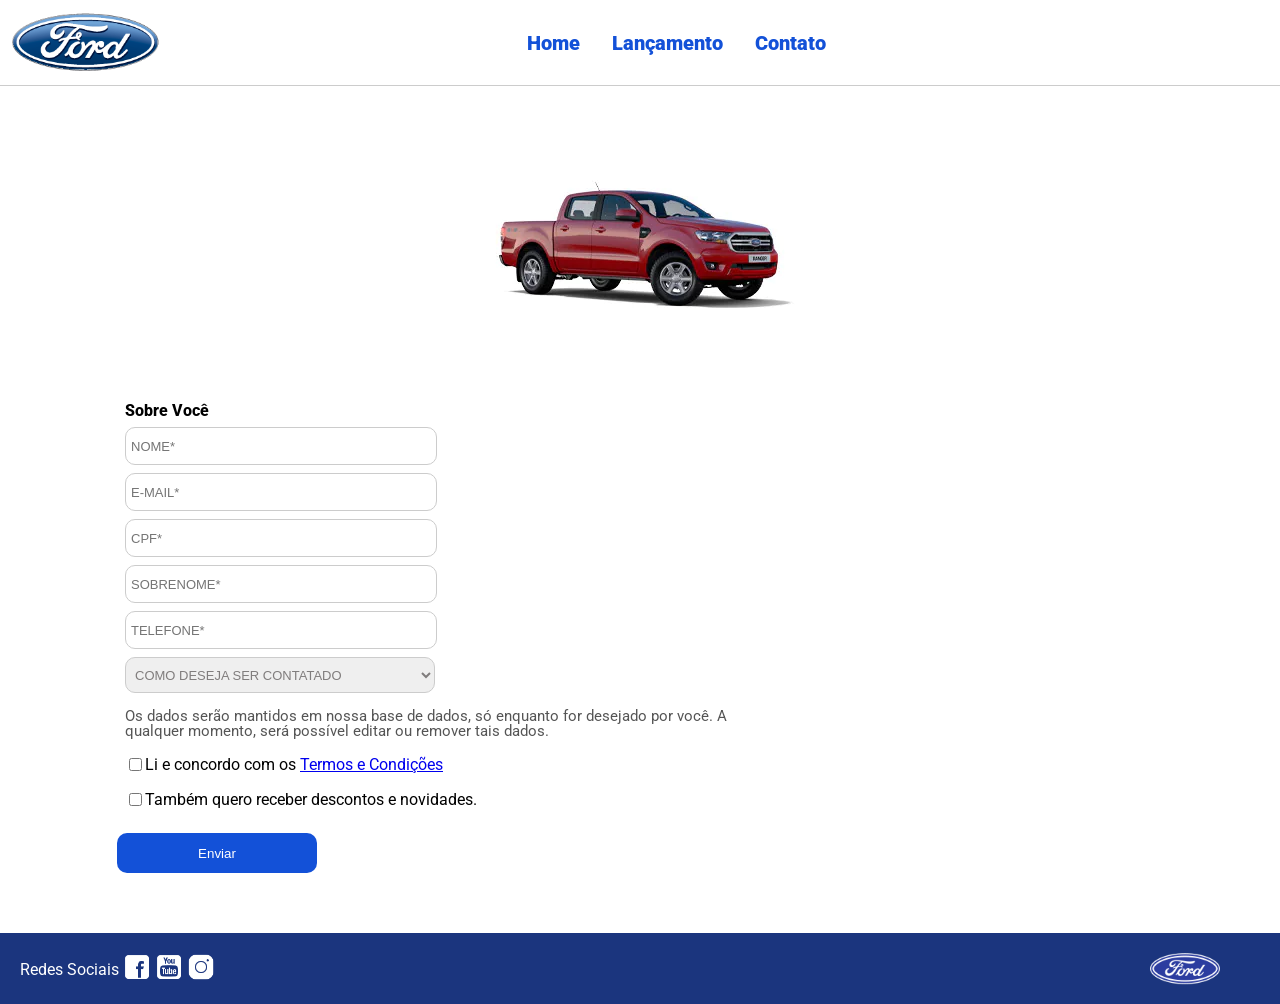
<file: contato.html>
<!DOCTYPE html>
<html lang="pt-br">
<head>
    <meta charset="UTF-8">
    <meta http-equiv="X-UA-Compatible" content="IE=edge">
    <meta name="viewport" content="width=device-width, initial-scale=1.0">
    <title>Ford</title>    
    <link href="css/reset.css" rel="stylesheet">
    <link href="css/style.css" rel="stylesheet">
    <link href="css/form.css" rel="stylesheet">
    <script src="js/form.js"></script>
</head>
<body>
    <header>       
        <div>
            <img src="img/logo-ford-256.png" width="150" class="logo" />
        </div>
        <nav>
            <ul>
                <li>
                    <a href="index.html">Home</a>
                </li>
                <li>
                    <a href="lancamento.html">Lançamento</a>
                </li>
                <li>
                    <a href="contato.html">Contato</a>
                </li>
            </ul>
        </nav>

    </header>
    <main id="formulario">
        <div class="forms">
            <div>
                <img src="img/xls 2.2 diesel.jpg">
            </div>
            <div>
                <h2 class="titulo">Sobre Você</h2>

            <form onsubmit="Post(this);">

                <input type="text" name="nome" placeholder="NOME*" class="fordform" required>
                <input type="text" name="email" placeholder="E-MAIL*" class="fordform" required>
                <input type="text" name="cpf" placeholder="CPF*" class="fordform" required>
                <input type="text" name="sobrenome" placeholder="SOBRENOME*" class="fordform" required>
                <input type="text" name="telefone" placeholder="TELEFONE*" class="fordform" required>
                <select name="contato" class="fordform" required>
                    <option selected>COMO DESEJA SER CONTATADO</option>
                    <option>TELEFONE</option>
                    <option>E-MAIL</option>
                </select>
                
                <div id="aviso_lgpd">
                        <p id="info_lgpd">Os dados serão mantidos em nossa base de dados, só enquanto for desejado por você. 
                        A qualquer momento, será possível editar ou remover tais dados. 
                        </p>
                </div>
                
                <div id="lgpd_ckeck">
                    <input type="checkbox" name="termo" id="confirmar_termo" required>
                       <p>Li e concordo com os <a href="https://www.ford.com.br/politica-de-privacidade/">Termos e Condições</a></p>
                </div>
                
                <div id="ofertas_check">
                    <input type="checkbox" name="mensagemDescontos" id="msg_descontos" >
                          <p>Também quero receber descontos e novidades.</p>
                </div>
            <button type="submit">Enviar</button>
            </form>
            </div>
        </div>
    </main>
    <footer>
        <nav id="social">
            <ul>
                <li><span class="redesociais">Redes Sociais</span></li>
                <li><a href="#" title="Facebook"><img src="img/facebook-50.png"></a></li>
                <li><a href="#" title="YouTube"><img src="img/youtube-squared-50.png"></a></li>
                <li><a href="#" title="Instagram"><img src="img/instagram-logo-50.png"></a></li>
            </ul>
        </nav>
        <div>
           <img src="img/ford-96.png" width="70"  />
        </div>
    </footer>    
</body>
</html>
</file>
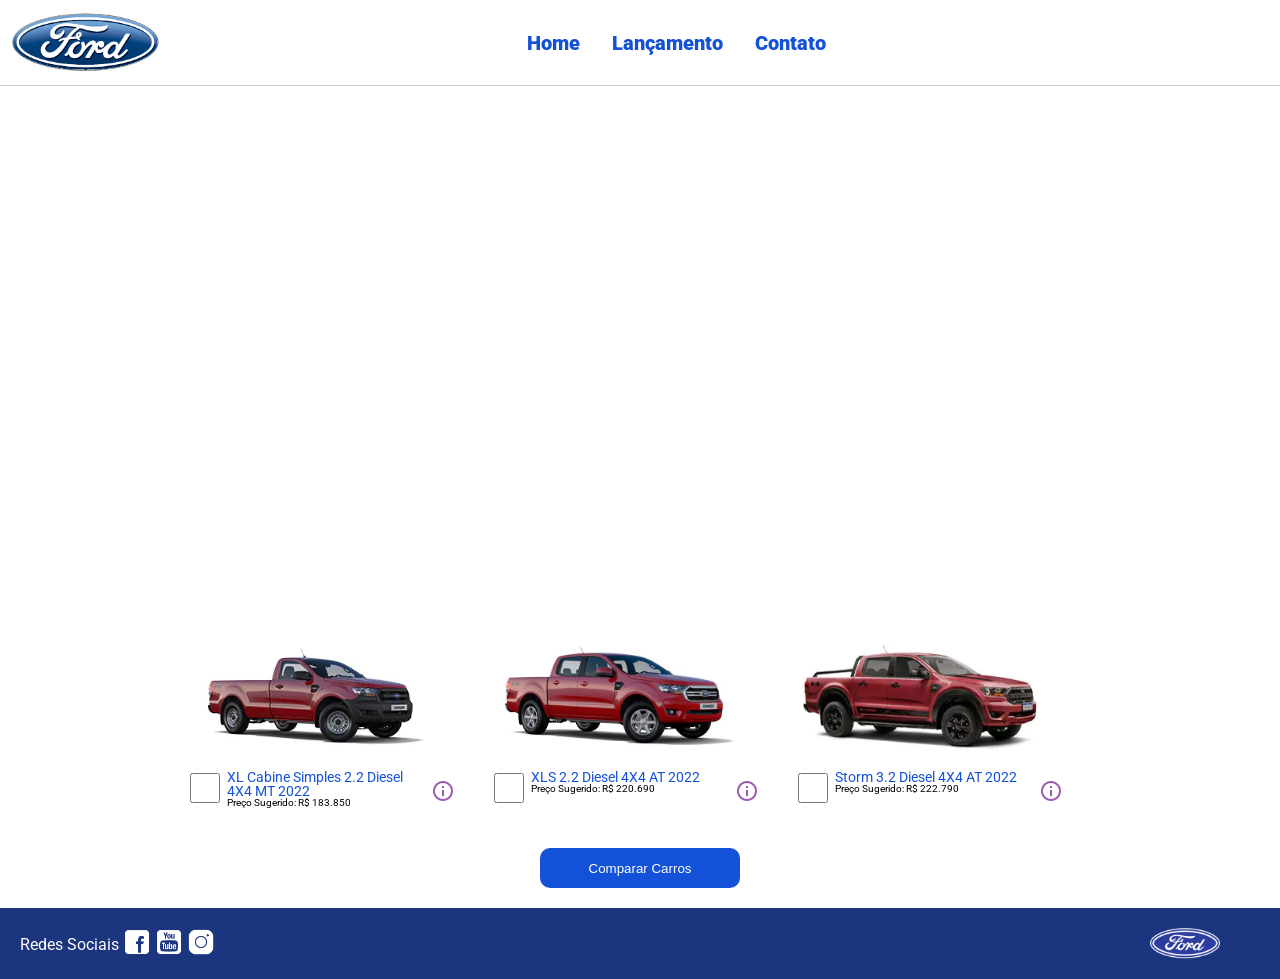
<file: lancamento.html>
<!DOCTYPE html>
<html lang="pt-br">
<head>
    <meta charset="UTF-8">
    <meta http-equiv="X-UA-Compatible" content="IE=edge">
    <meta name="viewport" content="width=device-width, initial-scale=1.0">
    <title>Ford</title>    
    <link href="css/reset.css" rel="stylesheet">
    <link href="css/style.css" rel="stylesheet">
    <link href="css/lancamento.css" rel="stylesheet">
    <script src="js/compare.js"></script>
</head>
<body>
    <header>       
        <div>
            <img src="img/logo-ford-256.png" width="150" class="logo" />
        </div>
        <nav>
            <ul>
                <li>
                    <a href="index.html">Home</a>
                </li>
                <li>
                    <a href="lancamento.html">Lançamento</a>
                </li>
                <li>
                    <a href="contato.html">Contato</a>
                </li>
            </ul>
        </nav>

    </header>
    <main>
        <div>
            <iframe style = "display: block; margin-bottom: 30px; margin-left: auto; margin-right: auto; width: 100%;
            height: 500px;" src="https://www.youtube-nocookie.com/embed/vQsryuNmsL0?controls=0&autoplay=1&modestbranding=0&loop=1&mute=1&rel=0&hd=1" title="YouTube video player" frameborder="0" allow="accelerometer; autoplay; clipboard-write; encrypted-media; gyroscope; picture-in-picture" allowfullscreen></iframe>
        </div>
        <div>
            <ul class="modelcars">
                <li> 
                    <img src="img/XL Cabine.jpg" class="photocar">
                    <div class="infocar">
                        <div>
                            <input type="checkbox" value="car1" class="checkbox" onchange="SetCarToCompare(this, new Car('XL Cabine Simples 2.2 Diesel 4X4 MT 2022', 183850, 511, 1821, 232, 1234, 2.2, 160, 1420, 'Aço Estampado 16', 'img/XL Cabine.jpg'));">
                        </div>
                        <div class="info">
                            <span class="textmodel">XL Cabine Simples 2.2 Diesel 4X4 MT 2022</span>
                            <span class="textprice">Preço Sugerido: R$ 183.850</span>
                        </div>
                        <div>
                            <img src="img/info.png">
                        </div>
                    </div>
                </li>
                <li>
                    <img src="img/xls 2.2 diesel.jpg" class="photocar">
                    <div class="infocar">
                        <div>
                            <input type="checkbox" value="car1" class="checkbox" onchange="SetCarToCompare(this, new Car('XLS 2.2 Diesel 4X4 AT 2022', 220690, 511, 1821, 232, 1076, 2.2, 160, 1180, 'Aço Estampado 16', 'img/xls 2.2 diesel.jpg'));">
                        </div>
                        <div class="info">
                            <span class="textmodel">XLS 2.2 Diesel 4X4 AT 2022</span>
                            <span class="textprice">Preço Sugerido: R$ 220.690</span>
                        </div>
                        <div>
                            <img src="img/info.png">
                        </div>
                    </div>
                </li>
                <li>
                    <img src="img/storm.jpg" class="photocar">
                    <div class="infocar">
                        <div>
                            <input type="checkbox" value="car1" class="checkbox" onchange="SetCarToCompare(this, new Car('Storm 3.2 Diesel 4X4 AT 2022', 222790, 511, 1821, 232, 1040, 3.2, 200, 1180, 'Liga Leve 17', 'img/storm.jpg'));">
                        </div>
                        <div class="info">
                            <span class="textmodel">Storm 3.2 Diesel 4X4 AT 2022</span>
                            <span class="textprice">Preço Sugerido: R$ 222.790</span>
                        </div>
                        <div>
                            <img src="img/info.png">
                        </div>
                    </div>
                </li>
            </ul>
        </div>
        <div style="text-align: center;padding-bottom: 20px;">
            <button type="button" style="height: 40px; width: 200px;" onclick="ShowCompare()">Comparar Carros</button>
        </div> 
    </main>
    <footer>
        <nav id="social">
            <ul>
                <li><span class="redesociais">Redes Sociais</span></li>
                <li><a href="#" title="Facebook"><img src="img/facebook-50.png"></a></li>
                <li><a href="#" title="YouTube"><img src="img/youtube-squared-50.png"></a></li>
                <li><a href="#" title="Instagram"><img src="img/instagram-logo-50.png"></a></li>
            </ul>
        </nav>
        <div>
           <img src="img/ford-96.png" width="70"  />
        </div>
    </footer> 
    <div id="compare">
        <table>
            <tbody>
            <tr >
            <td>&nbsp;</td>
            <td id="compare_image_0"></td>
            <td id="compare_image_1"></td>
            </tr>
            <tr >
            <td>Modelo</td>
            <td id="compare_modelo_0"></td>
            <td id="compare_modelo_1"></td>
            </tr>
            <tr >
            <td>Altura da ca&ccedil;amba (mm)</td>
            <td id="compare_alturacacamba_0"></td>
            <td id="compare_alturacacamba_1"></td>
            </tr>
            <tr >
            <td >Altura do ve&iacute;culo (mm)</td>
            <td id="compare_alturaveiculo_0"></td>
            <td id="compare_alturaveiculo_1"></td>
            </tr>
            <tr>
            <td>Altura livre do solo (mm)</td>
            <td id="compare_alturasolo_0"></td>
            <td id="compare_alturasolo_1"></td>
            </tr>
            <tr >
            <td >Capacidade de carga (Kg)</td>
            <td id="compare_capacidadecarga_0"></td>
            <td id="compare_capacidadecarga_1"></td>
            </tr>
            <tr >
            <td >Motor</td>
            <td id="compare_motor_0"></td>
            <td id="compare_motor_1"></td>
            </tr>
            <tr >
            <td >Pot&ecirc;ncia (cv)</td>
            <td id="compare_potencia_0"></td>
            <td id="compare_potencia_1"></td>
            </tr>
            <tr >
            <td >Volume de ca&ccedil;amba (L)</td>
            <td id="compare_volumecacamba_0"></td>
            <td id="compare_volumecacamba_1"></td>
            </tr>
            <tr >
            <td >Roda</td>
            <td id="compare_roda_0"></td>
            <td id="compare_roda_1"></td>
            </tr>
            <tr >
            <td >Pre&ccedil;o</td>
            <td id="compare_preco_0"></td>
            <td id="compare_preco_1"></td>
            </tr>
            </tbody>
            
        </table>
        <div style="text-align: center;padding-bottom: 20px;">
            <button type="button" style="height: 40px; width: 200px;" onclick="HideCompare()">Fechar</button>
        </div> 
    </div>   
</body>
</html>
</file>
<file: css/style.css>
@import url('https://fonts.googleapis.com/css2?family=Roboto:wght@300&display=swap');

body {
    background: #FFFFFF;
    height: 100%;
    font-family: 'Roboto', sans-serif;
}

html {
    height: 100%;
}

div#carousel {
    height: 46vh;
    width: 100%;
     max-height: 628px;
    -webkit-transition: all .3s ease-in-out;
    -moz-transition: all .3s ease-in-out;
    transition: all .3s ease-in-out;
    height: auto;
    text-align: center;
}

div#carousel-title a {
    text-decoration: none;
}

div#carousel-title  {
    display: block;
    text-align: center;
    margin-top: 10px;
    margin-bottom: 10px;
    font-weight: bold;
    
}

header ul {
    text-align: center;
    margin-left: auto;
    margin-right: auto;
    display: block;
}

ul {
	display: inline-block;
}

header {
    background: #FFFFFF;
    border-bottom: 1px solid #ccc;
    margin-bottom: 10px;
    padding: 10px;
}

header div {
    display: inline;
    vertical-align: middle;
}

header nav {
    display: inline-block;
    vertical-align: middle;
    width: 80vw;
}

header nav a {
    color: #1351d8;
    font-size: 20px;
    text-decoration: none;
    font-weight: 900;
    margin-left: 14px;
    margin-right: 14px;
}

header nav a:hover {
    color: #1b357e;
    text-decoration: none;
    font-weight: 900;
}

nav li {
    display: inline;
    list-style: none;
}

main {
    min-height: calc(100% - 167px);
}
.ir_e_voltar{
    display: flex;
    padding: 0 10rem;
    
}
#prev, #next{
    font-size: xx-large;
}
nav#social {
    display: inline;
    width: 80%;
}

nav#social ul img {
    width: 28px;
}

span.redesociais {
    color: #ffffff;
    vertical-align: super;
}

footer {
    background: #1B357E;
    padding: 20px;
}

footer div {
    display: inline;
    float: right;
    margin-right: 40px;
}

button:hover {
    background: #1b357e;
}
button {
    background: #1351d8;
    color: #fff;
    border: 0px;
    border-radius: 10px;
}
</file>
<file: css/form.css>
.fordform {
    display: block;
    width: 300px;
    border: 1px solid #cccccc;
    border-radius: 10px;
    height: 26px;
    margin: 8px;
    font-size: 13px;
    padding: 5px;
}

select.fordform {
    width: 310px;
    height: 36px;
    color: #807d7d;
}

input:focus-visible {
    outline: none;
}

select:focus-visible {
    outline: none;
}

main div {
    display: inline-block;
    vertical-align: top;
    text-align: left;
    padding-top: 30px;
    padding-bottom: 30px;
}

.forms {
    display: block;
    text-align: center;
    align-items: center;
    justify-content: center;
    flex-direction: row;
  
}

#formulario_formulario {
    max-width: 500px;
    align-items: center;
    justify-content: center;
}
h2 {
    text-align: left;
    font-weight: 800;
}

#aviso_lgpd {
    display: flex;
    font-size: 15px;
    color: #555555;
    text-align: left;
    width: 60%;
    
    justify-content: center;
    align-items: center;
    flex-direction: row;
    padding: 0.5rem;
}

#lgpd_ckeck {
    display: flex;
    flex-direction: row;
    align-items: center;
    
    padding: 0.5rem;
}

#ofertas_check {
    display: flex;
    flex-direction: row;
    align-items: center;
    padding: 0.5rem;
    margin-bottom: 1rem
}



button {
    width: 200px;
    height: 40px;
    margin-right: 8px;
   
    align-items: center;
}

.titulo {
    margin-left: 8px;
}
</file>
<file: css/lancamento.css>
ul.modelcars {
    display: block;
    text-align: center;
    margin-bottom: 40px;
}

ul.modelcars li {
    display: inline-block;
    text-align: left;
    width: 300px;
    vertical-align: top;
}

img.photocar {
    display: block;
    width: 250px;
}

.checkbox {
    width: 30px;
    height: 30px;
    border: 1px solid #1b357e;
}

.infocar div {
    display: inline-block;
}

.info {
    width: 200px;
    vertical-align: top;
}

.textmodel {
    display: block;
    text-align: left;
    font-size: 14px;
    color: #1351d8;
    
}
.textprice {
    display: block;
    text-align: left;
    font-size: 10px;
}

table {
    border-collapse: collapse;
    width: 80%;
    margin-left: auto;
    margin-right: auto;
    margin-top: 2vh;
    margin-bottom: 10px;
  }
  
  th, td {
    text-align: left;
    padding: 8px;
  }

  td:nth-child(1) {  
    font-weight: 700;
    width: 40%;
  }

  tr:nth-child(even) {background-color: #f2f2f2;}

div#compare {
    position: absolute;
    display: none;
    width: 50vw;
    max-width: 800px;
    min-width: 400px;
    height: 80vh;
    max-height: 700px;
    min-height: 350px;
    background: #fff;
    top: calc(100vh - 80%);
    left: 25vw;
    border-radius: 10px;
    padding: 10px;
    -webkit-box-shadow: 1px 1px 6px 0px rgb(0 0 0 / 34%);
    box-shadow: 1px 1px 6px 0px rgb(0 0 0 / 34%);
}
</file>
